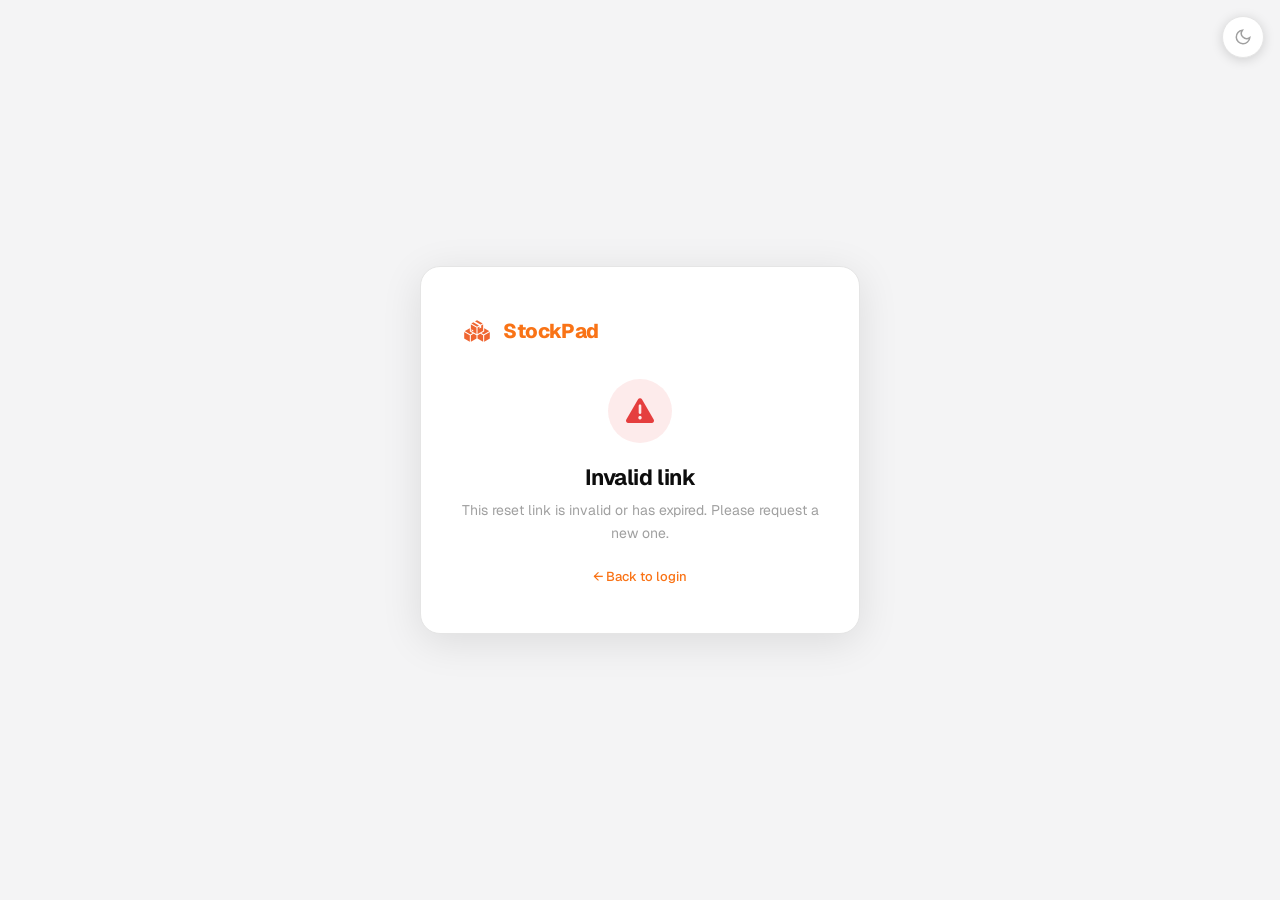
<file: reset-password.html>
<!DOCTYPE html>
<html lang="en">
<head>
  <meta charset="UTF-8" />
  <meta name="viewport" content="width=device-width, initial-scale=1.0" />
  <title>StockPad · Reset Password</title>

  <!-- Fonts -->
  <link href="https://fonts.googleapis.com/css2?family=Geist:wght@300;400;500;600;700;800&family=Geist+Mono:wght@400;500;600&display=swap" rel="stylesheet" />
  <!-- Icons -->
  <link rel="stylesheet" href="https://cdnjs.cloudflare.com/ajax/libs/font-awesome/6.0.0-beta3/css/all.min.css" />

  <style>
    *, *::before, *::after { box-sizing: border-box; margin: 0; padding: 0; }

    :root {
      --orange:       #F97316;
      --orange-dark:  #EA6C0A;
      --white:        #FFFFFF;
      --radius:       14px;
      --transition:   0.3s cubic-bezier(0.4, 0, 0.2, 1);
      --bg:           #F4F4F5;
      --surface:      #FFFFFF;
      --border:       #E5E5E5;
      --text-primary: #0D0D0D;
      --text-muted:   #A0A0A0;
      --input-bg:     #FFFFFF;
      --success:      #2d8659;
      --error:        #e53e3e;
    }

    [data-theme="dark"] {
      --bg:           #0E0E0E;
      --surface:      #181818;
      --border:       #2C2C2C;
      --text-primary: #F0F0F0;
      --text-muted:   #666666;
      --input-bg:     #1F1F1F;
    }

    html, body {
      height: 100%;
      font-family: 'Geist', -apple-system, BlinkMacSystemFont, 'Segoe UI', sans-serif;
      background: var(--bg);
      color: var(--text-primary);
      -webkit-font-smoothing: antialiased;
      transition: background var(--transition), color var(--transition);
    }

    /* ── Theme toggle ── */
    #global-theme-btn {
      position: fixed;
      top: 16px; right: 16px;
      z-index: 10000;
      width: 42px; height: 42px;
      border-radius: 50%;
      border: 1.5px solid var(--border);
      background: var(--surface);
      color: var(--text-muted);
      cursor: pointer;
      display: flex;
      align-items: center;
      justify-content: center;
      box-shadow: 0 2px 12px rgba(0,0,0,0.15);
      transition: background var(--transition), border-color var(--transition), transform 0.15s;
    }
    #global-theme-btn:hover {
      border-color: var(--orange);
      color: var(--orange);
      transform: scale(1.08);
    }
    #global-theme-btn svg { width: 18px; height: 18px; }

    /* ── Layout ── */
    .page-wrap {
      min-height: 100vh;
      display: flex;
      align-items: center;
      justify-content: center;
      padding: 24px;
    }

    /* ── Card ── */
    .reset-card {
      background: var(--surface);
      border: 1.5px solid var(--border);
      border-radius: 20px;
      padding: 48px 40px;
      width: 100%;
      max-width: 440px;
      box-shadow: 0 8px 40px rgba(0,0,0,0.10);
      transition: background var(--transition), border-color var(--transition);
    }

    /* ── Brand ── */
    .brand {
      display: flex;
      align-items: center;
      gap: 10px;
      margin-bottom: 32px;
    }

    .brand-logo {
      width: 32px;
      height: 32px;
      object-fit: contain;
    }

    .brand-name {
      font-family: 'Geist', sans-serif;
      font-size: 20px;
      font-weight: 800;
      color: var(--orange);
      letter-spacing: -0.02em;
    }

    /* ── Typography ── */
    .form-title {
      font-family: 'Geist', sans-serif;
      font-size: 26px;
      font-weight: 700;
      color: var(--text-primary);
      letter-spacing: -0.02em;
      margin-bottom: 6px;
    }

    .form-sub {
      font-size: 14px;
      color: var(--text-muted);
      margin-bottom: 28px;
      line-height: 1.5;
    }

    /* ── Fields ── */
    .field-label {
      font-size: 13px;
      font-weight: 600;
      color: var(--text-primary);
      margin-bottom: 6px;
      margin-top: 16px;
      display: block;
    }

    .input-wrap { position: relative; }

    .input-wrap input {
      width: 100%;
      padding: 12px 16px;
      border: 1.5px solid var(--border);
      border-radius: var(--radius);
      font-family: 'Geist', sans-serif;
      font-size: 15px;
      color: var(--text-primary);
      background: var(--input-bg);
      outline: none;
      transition: border-color var(--transition), box-shadow var(--transition),
                  background var(--transition), color var(--transition);
    }

    .input-wrap input:focus {
      border-color: var(--orange);
      box-shadow: 0 0 0 4px rgba(249,115,22,0.12);
    }

    .input-wrap input::placeholder { color: #C4C4C4; }

    .toggle-pw {
      position: absolute;
      right: 14px;
      top: 50%;
      transform: translateY(-50%);
      background: none;
      border: none;
      cursor: pointer;
      color: var(--text-muted);
      display: flex;
      align-items: center;
      padding: 0;
      transition: color var(--transition);
    }
    .toggle-pw:hover { color: var(--text-primary); }
    .toggle-pw svg { width: 18px; height: 18px; }

    /* ── Alerts ── */
    .alert {
      border-radius: 10px;
      padding: 10px 14px;
      font-size: 13px;
      margin-bottom: 16px;
      display: none;
    }

    .alert.error {
      background: rgba(229,62,62,0.08);
      border: 1px solid rgba(229,62,62,0.3);
      color: var(--error);
    }

    .alert.success {
      background: rgba(45,134,89,0.08);
      border: 1px solid rgba(45,134,89,0.3);
      color: var(--success);
    }

    .alert.show { display: block; }

    /* ── Button ── */
    .btn-primary {
      width: 100%;
      padding: 14px;
      background: var(--orange);
      color: var(--white);
      border: none;
      border-radius: var(--radius);
      font-family: 'Geist', sans-serif;
      font-size: 15px;
      font-weight: 600;
      cursor: pointer;
      margin-top: 24px;
      transition: background var(--transition), transform var(--transition), box-shadow var(--transition);
      box-shadow: 0 4px 18px rgba(249,115,22,0.30);
      display: flex;
      align-items: center;
      justify-content: center;
      gap: 8px;
    }

    .btn-primary:hover {
      background: var(--orange-dark);
      transform: translateY(-1px);
      box-shadow: 0 6px 24px rgba(249,115,22,0.38);
    }

    .btn-primary:disabled {
      opacity: 0.7;
      cursor: not-allowed;
      transform: none;
    }

    /* ── Back link ── */
    .back-link {
      display: block;
      text-align: center;
      margin-top: 20px;
      font-size: 13px;
      color: var(--orange);
      text-decoration: none;
      font-weight: 500;
      transition: opacity var(--transition);
    }
    .back-link:hover { opacity: 0.75; }

    /* ── Success state ── */
    .success-state {
      text-align: center;
      display: none;
    }

    .success-state .icon {
      width: 64px;
      height: 64px;
      background: rgba(45,134,89,0.1);
      border-radius: 50%;
      display: flex;
      align-items: center;
      justify-content: center;
      margin: 0 auto 20px;
      font-size: 28px;
      color: var(--success);
    }

    .success-state h2 {
      font-family: 'Geist', sans-serif;
      font-size: 22px;
      font-weight: 700;
      letter-spacing: -0.02em;
      color: var(--text-primary);
      margin-bottom: 8px;
    }

    .success-state p {
      font-size: 14px;
      color: var(--text-muted);
      line-height: 1.6;
      margin-bottom: 24px;
    }

    /* ── Invalid link state ── */
    .invalid-state {
      text-align: center;
      display: none;
    }

    .invalid-state .icon {
      width: 64px;
      height: 64px;
      background: rgba(229,62,62,0.1);
      border-radius: 50%;
      display: flex;
      align-items: center;
      justify-content: center;
      margin: 0 auto 20px;
      font-size: 28px;
      color: var(--error);
    }

    .invalid-state h2 {
      font-family: 'Geist', sans-serif;
      font-size: 22px;
      font-weight: 700;
      letter-spacing: -0.02em;
      color: var(--text-primary);
      margin-bottom: 8px;
    }

    .invalid-state p {
      font-size: 14px;
      color: var(--text-muted);
      line-height: 1.6;
      margin-bottom: 24px;
    }

    .hidden { display: none !important; }

    @media (max-width: 480px) {
      .reset-card { padding: 32px 24px; }
    }
  </style>
</head>
<body>

  <!-- Theme toggle -->
  <button id="global-theme-btn" aria-label="Toggle dark mode">
    <svg id="g-icon-moon" viewBox="0 0 24 24" fill="none" stroke="currentColor" stroke-width="2">
      <path d="M21 12.79A9 9 0 1 1 11.21 3 7 7 0 0 0 21 12.79z"/>
    </svg>
    <svg id="g-icon-sun" viewBox="0 0 24 24" fill="none" stroke="currentColor" stroke-width="2" style="display:none">
      <circle cx="12" cy="12" r="5"/>
      <line x1="12" y1="1" x2="12" y2="3"/><line x1="12" y1="21" x2="12" y2="23"/>
      <line x1="4.22" y1="4.22" x2="5.64" y2="5.64"/><line x1="18.36" y1="18.36" x2="19.78" y2="19.78"/>
      <line x1="1" y1="12" x2="3" y2="12"/><line x1="21" y1="12" x2="23" y2="12"/>
      <line x1="4.22" y1="19.78" x2="5.64" y2="18.36"/><line x1="18.36" y1="5.64" x2="19.78" y2="4.22"/>
    </svg>
  </button>

  <div class="page-wrap">
    <div class="reset-card">

      <!-- Brand -->
      <div class="brand">
        <img src="logo.png" alt="StockPad" class="brand-logo" />
        <span class="brand-name">StockPad</span>
      </div>

      <!-- Invalid link state -->
      <div class="invalid-state" id="invalidState">
        <div class="icon"><i class="fas fa-exclamation-triangle"></i></div>
        <h2>Invalid link</h2>
        <p>This reset link is invalid or has expired. Please request a new one.</p>
        <a href="index.html" class="back-link">← Back to login</a>
      </div>

      <!-- Reset form -->
      <div id="resetForm">
        <h1 class="form-title">Set new password</h1>
        <p class="form-sub">Choose a strong password for your account.</p>

        <div class="alert error" id="reset-error"></div>

        <label class="field-label" for="new-password">New Password</label>
        <div class="input-wrap">
          <input type="password" id="new-password" placeholder="min. 8 characters" required />
          <button type="button" class="toggle-pw">
            <svg viewBox="0 0 24 24" fill="none" stroke="currentColor" stroke-width="2">
              <path d="M1 12s4-8 11-8 11 8 11 8-4 8-11 8-11-8-11-8z"/>
              <circle cx="12" cy="12" r="3"/>
            </svg>
          </button>
        </div>

        <label class="field-label" for="confirm-password">Confirm Password</label>
        <div class="input-wrap">
          <input type="password" id="confirm-password" placeholder="same password again" required />
          <button type="button" class="toggle-pw">
            <svg viewBox="0 0 24 24" fill="none" stroke="currentColor" stroke-width="2">
              <path d="M1 12s4-8 11-8 11 8 11 8-4 8-11 8-11-8-11-8z"/>
              <circle cx="12" cy="12" r="3"/>
            </svg>
          </button>
        </div>

        <button class="btn-primary" id="resetBtn">
          <span class="btn-text">Reset password</span>
          <span class="btn-loading hidden"><i class="fas fa-spinner fa-spin"></i> Resetting…</span>
        </button>

        <a href="index.html" class="back-link">← Back to login</a>
      </div>

      <!-- Success state -->
      <div class="success-state" id="successState">
        <div class="icon"><i class="fas fa-check"></i></div>
        <h2>Password reset!</h2>
        <p>Your password has been updated successfully. You can now log in with your new password.</p>
        <a href="index.html" class="btn-primary" style="text-decoration:none; display:flex;">
          Go to login
        </a>
      </div>

    </div>
  </div>

  <script src="config.js"></script>
  <script>
    /* ── Theme ── */
    const html      = document.documentElement;
    const globalBtn = document.getElementById('global-theme-btn');
    const gIconSun  = document.getElementById('g-icon-sun');
    const gIconMoon = document.getElementById('g-icon-moon');

    function applyTheme(theme) {
      html.setAttribute('data-theme', theme);
      localStorage.setItem('sp_theme', theme);
      gIconSun.style.display  = theme === 'dark' ? 'block' : 'none';
      gIconMoon.style.display = theme === 'dark' ? 'none'  : 'block';
    }

    const savedTheme = localStorage.getItem('sp_theme');
    const osDark     = window.matchMedia('(prefers-color-scheme: dark)').matches;
    applyTheme(savedTheme || (osDark ? 'dark' : 'light'));

    globalBtn.addEventListener('click', () => {
      applyTheme(html.getAttribute('data-theme') === 'dark' ? 'light' : 'dark');
    });

    /* ── Password toggle ── */
    document.querySelectorAll('.toggle-pw').forEach(btn => {
      btn.addEventListener('click', () => {
        const input = btn.closest('.input-wrap').querySelector('input');
        input.type = input.type === 'password' ? 'text' : 'password';
      });
    });

    /* ── Extract email & token from URL ── */
    const params = new URLSearchParams(window.location.search);
    const email  = params.get('email');
    const token  = params.get('token');

    // If no email or token — show invalid state
    if (!email || !token) {
      document.getElementById('resetForm').style.display    = 'none';
      document.getElementById('invalidState').style.display = 'block';
    }

    /* ── Reset form submit ── */
    const resetBtn = document.getElementById('resetBtn');

    resetBtn?.addEventListener('click', async () => {
      const newPassword     = document.getElementById('new-password').value;
      const confirmPassword = document.getElementById('confirm-password').value;
      const errorEl         = document.getElementById('reset-error');

      errorEl.classList.remove('show');
      errorEl.style.display = 'none';

      if (newPassword.length < 8) {
        errorEl.textContent = 'Password must be at least 8 characters.';
        errorEl.classList.add('show');
        return;
      }

      if (newPassword !== confirmPassword) {
        errorEl.textContent = 'Passwords do not match.';
        errorEl.classList.add('show');
        return;
      }

      resetBtn.disabled = true;
      resetBtn.querySelector('.btn-text').classList.add('hidden');
      resetBtn.querySelector('.btn-loading').classList.remove('hidden');

      try {
        const resetUrl = StockPadConfig.resolveAuthUrl('reset-password-confirm/');
        const response = await fetch(resetUrl, {
          method: 'POST',
          headers: { 'Content-Type': 'application/json' },
          body: JSON.stringify({ email, token, new_password: newPassword })
        });

        const data = await response.json();

        if (!response.ok) {
          errorEl.textContent = data.detail || 'Something went wrong.';
          errorEl.classList.add('show');
          return;
        }

        // Show success state
        document.getElementById('resetForm').style.display    = 'none';
        document.getElementById('successState').style.display = 'block';

      } catch (err) {
        errorEl.textContent = 'Connection error. Please try again.';
        errorEl.classList.add('show');
      } finally {
        resetBtn.disabled = false;
        resetBtn.querySelector('.btn-text').classList.remove('hidden');
        resetBtn.querySelector('.btn-loading').classList.add('hidden');
      }
    });
  </script>

</body>
</html>
</file>
